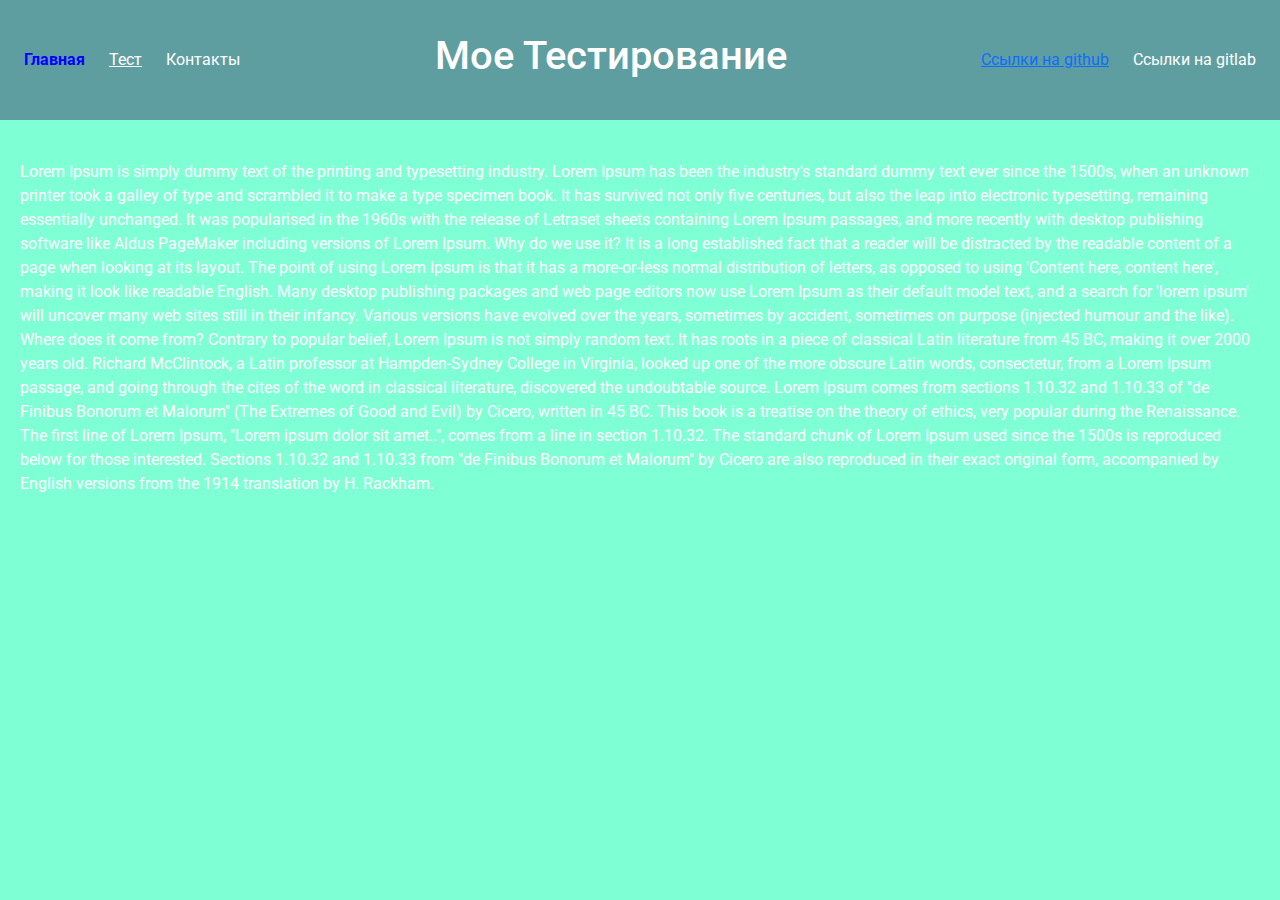
<file: index.html>
<!doctype html>
<html lang="en">
<head>
    <meta charset="utf-8">
    <meta name="viewport" content="width=device-width, initial-scale=1">
    <title>Document</title>
    <link href="style.css" rel="stylesheet" />
    <link href="https://cdn.jsdelivr.net/npm/bootstrap@5.3.3/dist/css/bootstrap.min.css" rel="stylesheet" integrity="sha384-QWTKZyjpPEjISv5WaRU9OFeRpok6YctnYmDr5pNlyT2bRjXh0JMhjY6hW+ALEwIH" crossorigin="anonymous">
</head>
<body>
<div class="main">
    <nav class="d-flex justify-content-between align-items-center px-4 menu">
        <div class="d-flex gap-4">
            <div class="home" onclick="getHome()">Главная</div>
            <div class="link" onclick="getTest()">Тест</div>
            <div>Контакты</div>
        </div>
        <h1>
            Мое Тестирование
        </h1>
        <div class="d-flex gap-4">
            <a href="https://github.com">Ссылки на github</a>
            <div>Ссылки на gitlab</div>
        </div>
    </nav>
    <main class="mx-auto info">
        <div id="main-container">
            Lorem Ipsum is simply dummy text of the printing and typesetting industry. Lorem Ipsum has been the industry's standard dummy text ever since the 1500s, when an unknown printer took a galley of type and scrambled it to make a type specimen book. It has survived not only five centuries, but also the leap into electronic typesetting, remaining essentially unchanged. It was popularised in the 1960s with the release of Letraset sheets containing Lorem Ipsum passages, and more recently with desktop publishing software like Aldus PageMaker including versions of Lorem Ipsum.

            Why do we use it?
            It is a long established fact that a reader will be distracted by the readable content of a page when looking at its layout. The point of using Lorem Ipsum is that it has a more-or-less normal distribution of letters, as opposed to using 'Content here, content here', making it look like readable English. Many desktop publishing packages and web page editors now use Lorem Ipsum as their default model text, and a search for 'lorem ipsum' will uncover many web sites still in their infancy. Various versions have evolved over the years, sometimes by accident, sometimes on purpose (injected humour and the like).


            Where does it come from?
            Contrary to popular belief, Lorem Ipsum is not simply random text. It has roots in a piece of classical Latin literature from 45 BC, making it over 2000 years old. Richard McClintock, a Latin professor at Hampden-Sydney College in Virginia, looked up one of the more obscure Latin words, consectetur, from a Lorem Ipsum passage, and going through the cites of the word in classical literature, discovered the undoubtable source. Lorem Ipsum comes from sections 1.10.32 and 1.10.33 of "de Finibus Bonorum et Malorum" (The Extremes of Good and Evil) by Cicero, written in 45 BC. This book is a treatise on the theory of ethics, very popular during the Renaissance. The first line of Lorem Ipsum, "Lorem ipsum dolor sit amet..", comes from a line in section 1.10.32.

            The standard chunk of Lorem Ipsum used since the 1500s is reproduced below for those interested. Sections 1.10.32 and 1.10.33 from "de Finibus Bonorum et Malorum" by Cicero are also reproduced in their exact original form, accompanied by English versions from the 1914 translation by H. Rackham.
        </div>
        <div id="test" class="display-none">
            <h3>Тестирование</h3>

            <div class="test_main-block">
                <div class="ques"></div>
                <div class="answer-group">

                </div>
            </div>
        </div>
    </main>

</div>

<script src="index.js"></script>
<script src="https://cdn.jsdelivr.net/npm/@popperjs/core@2.11.8/dist/umd/popper.min.js" integrity="sha384-I7E8VVD/ismYTF4hNIPjVp/Zjvgyol6VFvRkX/vR+Vc4jQkC+hVqc2pM8ODewa9r" crossorigin="anonymous"></script>
<script src="https://cdn.jsdelivr.net/npm/bootstrap@5.3.3/dist/js/bootstrap.min.js" integrity="sha384-0pUGZvbkm6XF6gxjEnlmuGrJXVbNuzT9qBBavbLwCsOGabYfZo0T0to5eqruptLy" crossorigin="anonymous"></script>
</body>
</html>
</file>
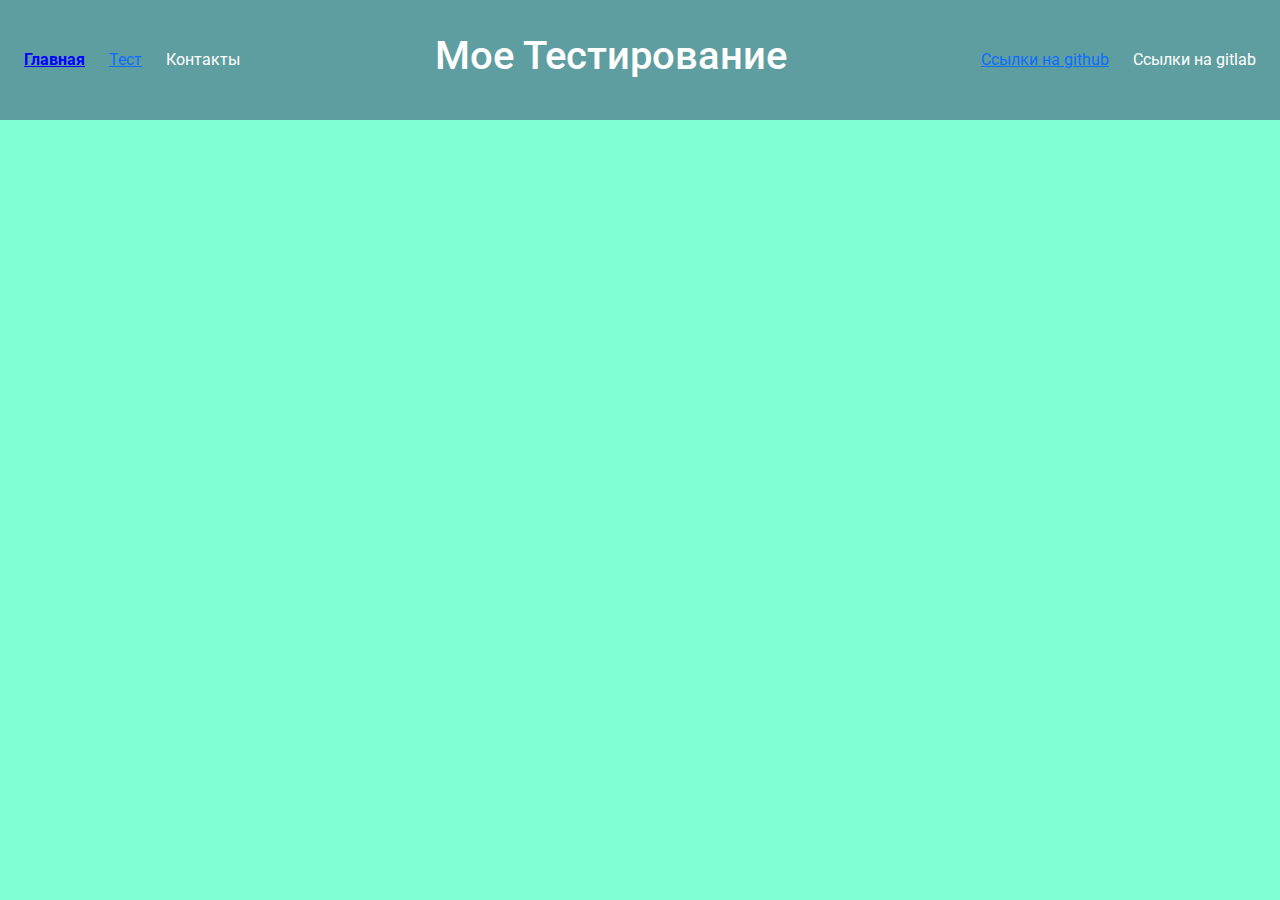
<file: test.html>
<!DOCTYPE html>
<html lang="en">
<head>
    <meta charset="UTF-8">
    <title>Title</title>
  <link href="style.css" rel="stylesheet" />
  <link href="https://cdn.jsdelivr.net/npm/bootstrap@5.3.3/dist/css/bootstrap.min.css" rel="stylesheet" integrity="sha384-QWTKZyjpPEjISv5WaRU9OFeRpok6YctnYmDr5pNlyT2bRjXh0JMhjY6hW+ALEwIH" crossorigin="anonymous">
</head>
<body>
<div id="main-container" class="main">
  <nav class="d-flex justify-content-between align-items-center px-4 menu">
    <div class="d-flex gap-4">
      <a href="index.html" class="home">Главная</a>
      <a href="test.html">Тест</a>
      <div>Контакты</div>
    </div>
    <h1>
      Мое Тестирование
    </h1>
    <div class="d-flex gap-4">
      <a href="https://github.com">Ссылки на github</a>
      <div>Ссылки на gitlab</div>
    </div>
  </nav>
  <main class="mx-auto info">

  </main>
</div>
<script src="index.js"></script>
<script src="https://cdn.jsdelivr.net/npm/@popperjs/core@2.11.8/dist/umd/popper.min.js" integrity="sha384-I7E8VVD/ismYTF4hNIPjVp/Zjvgyol6VFvRkX/vR+Vc4jQkC+hVqc2pM8ODewa9r" crossorigin="anonymous"></script>
<script src="https://cdn.jsdelivr.net/npm/bootstrap@5.3.3/dist/js/bootstrap.min.js" integrity="sha384-0pUGZvbkm6XF6gxjEnlmuGrJXVbNuzT9qBBavbLwCsOGabYfZo0T0to5eqruptLy" crossorigin="anonymous"></script>
</body>
</html>
</file>
<file: style.css>
@import url('https://fonts.googleapis.com/css2?family=Roboto:ital,wght@0,100;0,300;0,400;0,500;0,700;0,900;1,100;1,300;1,400;1,500;1,700;1,900&display=swap');

.main {
    width: 100vw;
    min-height: 100vh;
    background-color: aquamarine;
    color: white;
    font-family: "Roboto", sans-serif;
    font-weight: 400;
    font-style: normal;
}
.menu {
    width: 100vw;
    height: 120px;
    background-color: cadetblue;
}

body {
    margin: 0;
    padding: 0;
}
.md-size {
    width: 200px;
    height: 200px;
}
.green {
    background-color: #008000FF;
}

.red {
    background-color: red;
}
.purple {
    background-color: purple;
}
.home {
    color: blue;
    font-weight: bold;
}

.info {
    width: 1240px;
    margin-top: 40px;
}
.link {
    text-decoration: underline;
    cursor: pointer;
}

.display-none {
    display: none;
}
</file>
